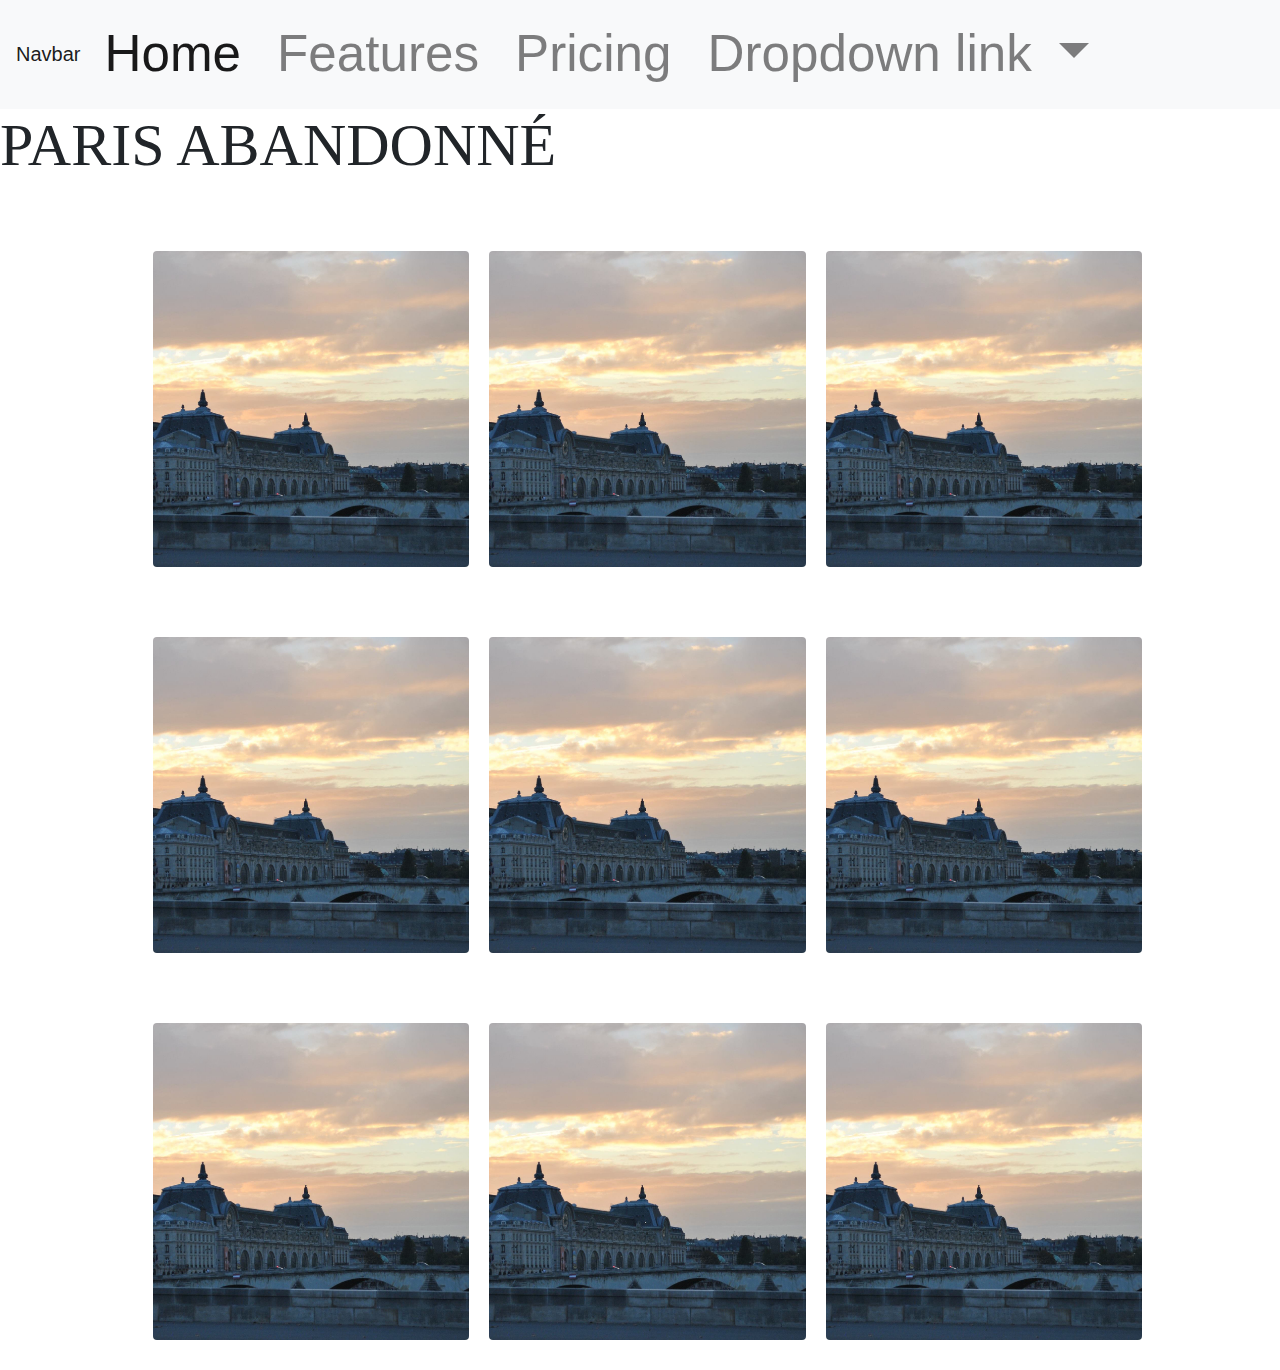
<file: Gabandonné.html>
<!doctype html>
  <html lang="en">
    <head>
      <!-- Required meta tags -->
        <meta charset="utf-8">
        <meta name="viewport" content="width=device-width, initial-scale=1, shrink-to-fit=no">

      <!-- Bootstrap CSS -->
        <link rel="stylesheet" href="https://maxcdn.bootstrapcdn.com/bootstrap/4.0.0/css/bootstrap.min.css" integrity="sha384-Gn5384xqQ1aoWXA+058RXPxPg6fy4IWvTNh0E263XmFcJlSAwiGgFAW/dAiS6JXm" crossorigin="anonymous">
        <link rel="stylesheet" type="text/css" href="gallery.css">
        <link rel="stylesheet" type="text/css" href="general.css">

      <title>PARIS ABANDONNÉ</title>
    </head>

    <body>
      <header>
        <nav class="navbar navbar-expand-lg navbar-light bg-light">
          <a class="navbar-brand" href="#">Navbar</a>
            <button class="navbar-toggler" type="button" data-toggle="collapse" data-target="#navbarNavDropdown" aria-controls="navbarNavDropdown" aria-expanded="false" aria-label="Toggle navigation">
              <span class="navbar-toggler-icon"></span>
            </button>

          <div class="collapse navbar-collapse" id="navbarNavDropdown">
              <ul class="navbar-nav">
                <li class="nav-item active">
                  <a class="nav-link" href="#">Home <span class="sr-only">(current)</span></a>
                </li>
                <li class="nav-item">
                  <a class="nav-link" href="#">Features</a>
                </li>
                <li class="nav-item">
                  <a class="nav-link" href="#">Pricing</a>
                </li>
                <li class="nav-item dropdown">
                  <a class="nav-link dropdown-toggle" href="#" id="navbarDropdownMenuLink" data-toggle="dropdown" aria-haspopup="true" aria-expanded="false">
                  Dropdown link
                  </a>
                  <div class="dropdown-menu" aria-labelledby="navbarDropdownMenuLink">
                    <a class="dropdown-item" href="#">Action</a>
                    <a class="dropdown-item" href="#">Another action</a>
                    <a class="dropdown-item" href="#">Something else here</a>
                  </div>
                </li>
              </ul>
          </div>
        </nav>
      </header>

      <div>
        <h1> PARIS ABANDONNÉ </h1>
      </div>

      <div class="container-fluid">

          <div class="row d-flex justify-content-center gallery_product"> <!-- start of Row --> 
            <div class="col-md-3 col-12 container_image">
              <img src="paris.jpg" class="img-fluid d-block rounded image image" alt="Image Gallery">
              <div class="overlay">
                <div class="text">Picture</div>
              </div>
            </div>
          
            <div class="col-md-3 col-12 container_image">
              <img src="paris.jpg" class="img-fluid d-block rounded image image" alt="Image Gallery">
              <div class="overlay">
                <div class="text">Picture</div>
              </div>
            </div>
            
            <div class="col-md-3 col-12 container_image">
              <img src="paris.jpg" class="img-fluid d-block rounded image image" alt="Image Gallery">
              <div class="overlay">
                <div class="text">Picture</div>
              </div>
            </div>       
          </div> <!-- end of Row -->
        
                   <div class="row d-flex justify-content-center gallery_product"> <!-- start of Row --> 
            <div class="col-md-3 col-12 container_image">
              <img src="paris.jpg" class="img-fluid d-block rounded image image" alt="Image Gallery">
              <div class="overlay">
                <div class="text">Picture</div>
              </div>
            </div>
          
            <div class="col-md-3 col-12 container_image">
              <img src="paris.jpg" class="img-fluid d-block rounded image image" alt="Image Gallery">
              <div class="overlay">
                <div class="text">Picture</div>
              </div>
            </div>
            
            <div class="col-md-3 col-12 container_image">
              <img src="paris.jpg" class="img-fluid d-block rounded image image" alt="Image Gallery">
              <div class="overlay">
                <div class="text">Picture</div>
              </div>
            </div>       
          </div> <!-- end of Row -->

                    <div class="row d-flex justify-content-center gallery_product"> <!-- start of Row --> 
            <div class="col-md-3 col-12 container_image">
              <img src="paris.jpg" class="img-fluid d-block rounded image image" alt="Image Gallery">
              <div class="overlay">
                <div class="text">Picture</div>
              </div>
            </div>
          
            <div class="col-md-3 col-12 container_image">
              <img src="paris.jpg" class="img-fluid d-block rounded image image" alt="Image Gallery">
              <div class="overlay">
                <div class="text">Picture</div>
              </div>
            </div>
            
            <div class="col-md-3 col-12 container_image">
              <img src="paris.jpg" class="img-fluid d-block rounded image image" alt="Image Gallery">
              <div class="overlay">
                <div class="text">Picture</div>
              </div>
            </div>       
          </div> <!-- end of Row -->

      </div> <!-- container-fluid --> 

<!-- Optional JavaScript -->
<!-- jQuery first, then Popper.js, then Bootstrap JS -->
<script src="https://code.jquery.com/jquery-3.2.1.slim.min.js" integrity="sha384-KJ3o2DKtIkvYIK3UENzmM7KCkRr/rE9/Qpg6aAZGJwFDMVNA/GpGFF93hXpG5KkN" crossorigin="anonymous"></script>
<script src="https://cdnjs.cloudflare.com/ajax/libs/popper.js/1.12.9/umd/popper.min.js" integrity="sha384-ApNbgh9B+Y1QKtv3Rn7W3mgPxhU9K/ScQsAP7hUibX39j7fakFPskvXusvfa0b4Q" crossorigin="anonymous"></script>
<script src="https://maxcdn.bootstrapcdn.com/bootstrap/4.0.0/js/bootstrap.min.js" integrity="sha384-JZR6Spejh4U02d8jOt6vLEHfe/JQGiRRSQQxSfFWpi1MquVdAyjUar5+76PVCmYl" crossorigin="anonymous"></script>

<script src="//maxcdn.bootstrapcdn.com/bootstrap/4.0.0/js/bootstrap.min.js"></script>
<script src="//code.jquery.com/jquery-1.11.1.min.js"></script>

</body>
</html>
</file>
<file: gallery.css>
.gallery_product {
	margin-bottom: 30px;
	margin-top: 60px;
}

.container_image {
  position: relative;
  width: 100%;
  padding: 0;
  margin-right: 10px;
  margin-left:10px;
  margin-top:10px;
  
}

.image {
  display: block;
  width: 100%;
  height: auto;
}

.overlay {
  position: absolute;
  top: 0;
  bottom: 0;
  left: 0;
  right: 0;
  height: 100%;
  width: 100%;
  opacity: 0;
  transition: .7s ease;
  background-color: floralwhite;
  border-radius: 5px;
}

.container_image:hover .overlay {
  opacity: 0.5;
 
}

.row {
  margin-left:0px;
}

.text {
  color: black;
  font-size: 20px;
  position: absolute;
  top: 50%;
  left: 50%;
  transform: translate(-50%, -50%);
  -ms-transform: translate(-50%, -50%);
  text-align: center;
}

/* titre de la gallery*/

h2 {
	text-align: center;
	margin-top: 60px

}
</file>
<file: general.css>
/* CSS OVERLAY HOME */

.hovereffect {
  width: 100%;
  height: 100%;
  float: left;
  overflow: hidden;
  position: relative;
  text-align: center;
  cursor: default;
}

.hovereffect .overlay {
  position: absolute;
  overflow: hidden;
  width: 80%;
  height: 80%;
  left: 10%;
  top: 10%;
  border-bottom: 1px solid #FFF;
  border-top: 1px solid #FFF;
  -webkit-transition: opacity 0.35s, -webkit-transform 0.35s;
  transition: opacity 0.35s, transform 0.35s;
  -webkit-transform: scale(0,1);
  -ms-transform: scale(0,1);
  transform: scale(0,1);
}

.hovereffect:hover .overlay {
  opacity: 1;
  filter: alpha(opacity=100);
  -webkit-transform: scale(1);
  -ms-transform: scale(1);
  transform: scale(1);
}

.hovereffect img {
  display: block;
  position: relative;
  -webkit-transition: all 0.35s;
  transition: all 0.35s;
}

.hovereffect:hover img {
  filter: url('data:image/svg+xml;charset=utf-8,<svg xmlns="http://www.w3.org/2000/svg"><filter id="filter"><feComponentTransfer color-interpolation-filters="sRGB"><feFuncR type="linear" slope="0.6" /><feFuncG type="linear" slope="0.6" /><feFuncB type="linear" slope="0.6" /></feComponentTransfer></filter></svg>#filter');
  filter: brightness(0.6);
  -webkit-filter: brightness(0.6);
}

.hovereffect h2 {
  text-transform: uppercase;
  text-align: center;
  position: relative;
  font-size: 17px;
  background-color: transparent;
  color: #FFF;
  padding: 1em 0;
  opacity: 0;
  filter: alpha(opacity=0);
  -webkit-transition: opacity 0.35s, -webkit-transform 0.35s;
  transition: opacity 0.35s, transform 0.35s;
  -webkit-transform: translate3d(0,-100%,0);
  transform: translate3d(0,-100%,0);
}

.hovereffect a, .hovereffect p {
  color: #FFF;
  padding: 1em 0;
  opacity: 0;
  filter: alpha(opacity=0);
  -webkit-transition: opacity 0.35s, -webkit-transform 0.35s;
  transition: opacity 0.35s, transform 0.35s;
  -webkit-transform: translate3d(0,100%,0);
  transform: translate3d(0,100%,0);
}

.hovereffect:hover a, .hovereffect:hover p, .hovereffect:hover h2 {
  opacity: 1;
  filter: alpha(opacity=100);
  -webkit-transform: translate3d(0,0,0);
  transform: translate3d(0,0,0);
}

/* CSS OVERLAY HOME */


.nav-item, .navbar-item{

	font-size: 20px;
  padding-right: 20px;
  padding-left: ;
}

.logoWhite {
color: #F1EDEB;
}


h1{
font-family: 'Amatic SC';
font-size: 60px;
}

p{
	font-family: 'Arial, Helvetica, sans-serif';
	font-color: #c0c1c4;
}

/*body (police à définir !)*/

 .carousel-inner img {
      width: 100%;
      height: 50%;
  }

  .belzebuth {
font-family: 'Amatic SC', cursive;
font-size: 6vw;
letter-spacing: 4px;
text-align: center;
}

#intros, #intros2{

margin-top:40px;

}

#rourou{
	height: 10px;
	width: 100%;
  margin-top: 50px;
}

.navbar {
   background-color: #F1EDEB;
}

.navbar-nav > li {
	font-size: 4vw;

}

.dropdown-menu {
	font-size: 3vw;
}

.fb-ic, .tw-ic, .ins-ic, .pin-ic, .link-ic {
  font-size: 3vw;
}

.copy {
  font-size: 2vw;
}

footer {
  margin-top: 50px;
}
</file>
